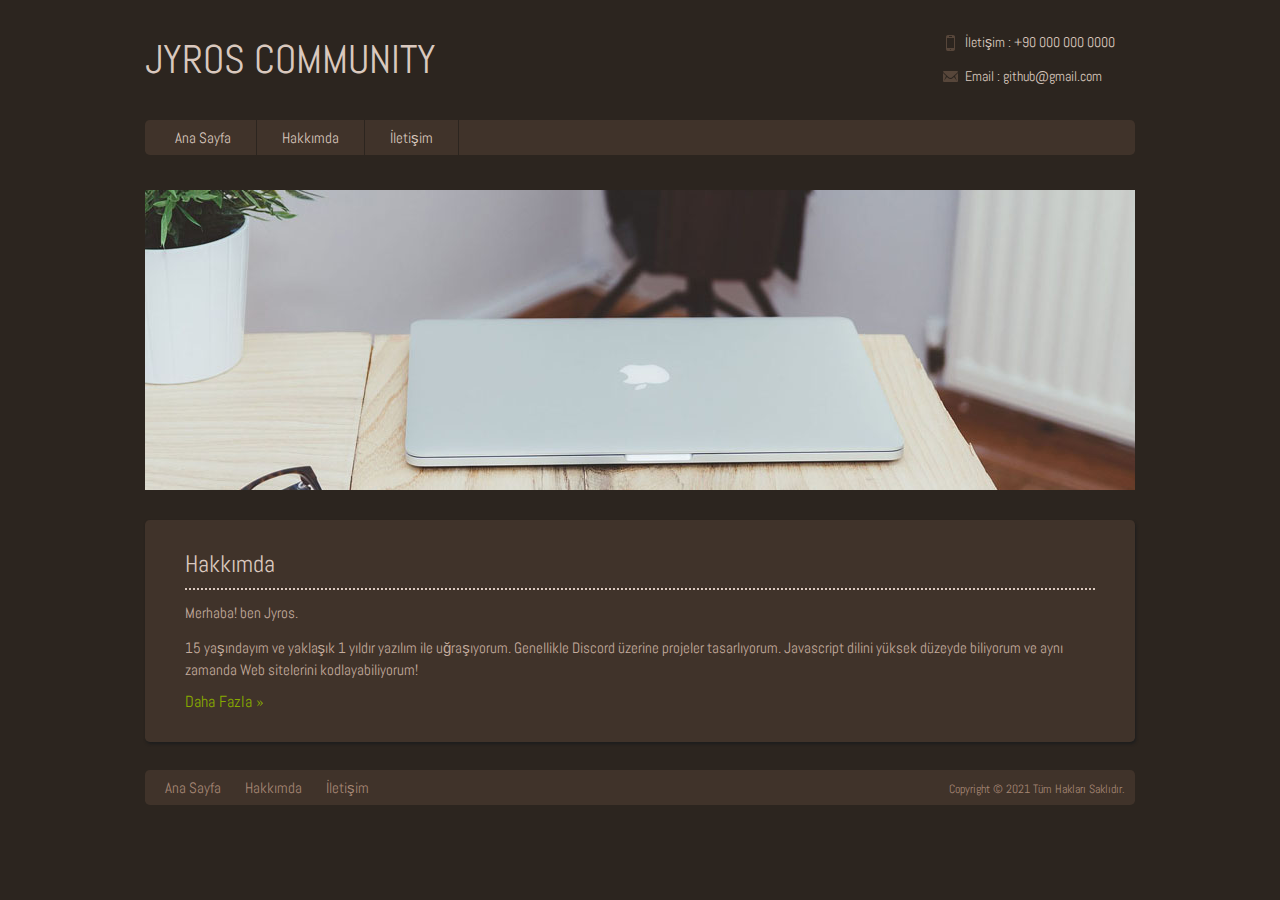
<file: index.html>
<!DOCTYPE HTML>
<html>
<head>
<title>Jyros Website</title>
<link href="css/style.css" rel="stylesheet" type="text/css" media="all" />
<script src="js/jquery.min.js"></script>
<script type="text/javascript" src="js/rhinoslider-1.02.min.js"></script>
<script type="text/javascript" src="js/mousewheel.js"></script>
<script type="text/javascript" src="js/easing.js"></script>
	<script type="text/javascript">
			$(document).ready(function() {
				$('#slider').rhinoslider({
					autoPlay: true
				});
			});

	</script>
</head>
<body>
    <div class="header">
        <div class="wrap">
            <div class="logo"><a href="index.html">Jyros Community</a></div>
            <div class="phone">
                <ul>
                    <li><span class="icon mob"></span>İletişim : +90 000 000 0000</li>
                    <li><span class="icon mail"></span>Email : <a href="mailto:@example.com">github@gmail.com</a></li>
                </ul>
            </div>
            <div class="clear"></div>
            <div class="nav">
                <ul>
                    <li><a href="index.html">Ana Sayfa</a></li>
                    <li><a href="single.html">Hakkımda</a></li>
                    <li><a href="contact.html">İletişim</a></li>
                </ul>
                <div class="clear"></div>
            </div>
        </div>
    </div>
    <div class="wrap">
    <div class="content">
            <div class="slide-box">
                <ul id="slider">
                    <li><img src="images/s1.jpg"></li>
                     <li><img src="images/s2.jpg"></li>
                    <li><img src="images/s3.jpg"></li>
                </ul>
            </div>
            <div class="b-box">
            <h1>Hakkımda</h1>
			<p>Merhaba! ben Jyros.</p>
			
			<p><p>15 yaşındayım ve yaklaşık 1 yıldır yazılım ile uğraşıyorum. Genellikle Discord üzerine projeler tasarlıyorum. Javascript dilini yüksek düzeyde biliyorum ve aynı zamanda Web sitelerini kodlayabiliyorum!</p>  <a href="single.html">Daha Fazla &raquo;</a></p>
            </div>
        </div>
    </div>
    <div class="footer">
        <div class="wrap">
            <div class="f-menu">
                <ul>
                    <li><a href="index.html">Ana Sayfa</a></li>
                    <li><a href="single.html">Hakkımda</a></li>
                    <li><a href="contact.html">İletişim</a></li>
                </ul>
                 <div class="copy">Copyright © 2021 Tüm Hakları Saklıdır.</div>
            </div>
        </div>
    </div>
    </body>
    </html>
</file>
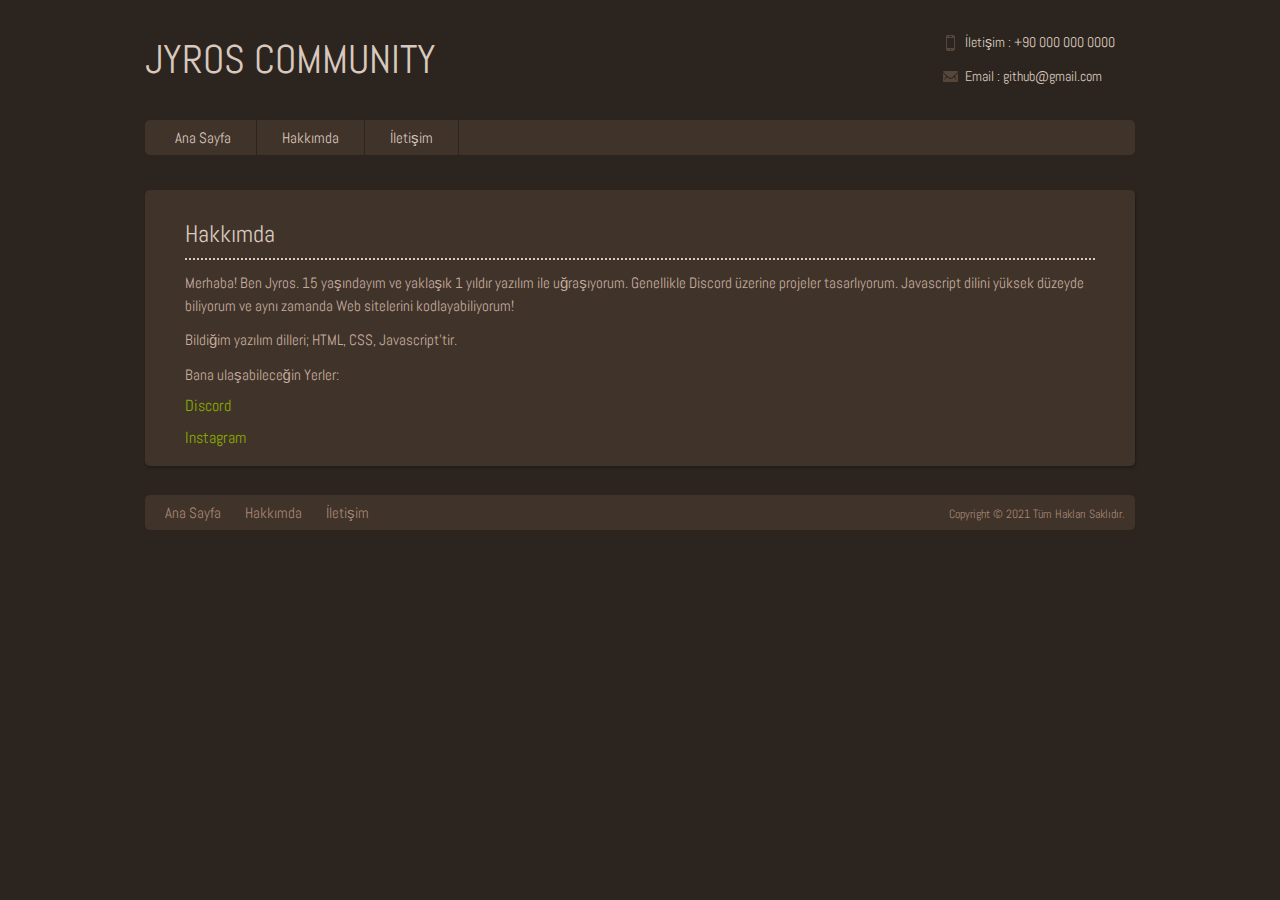
<file: single.html>
<!DOCTYPE HTML>
<html>
<head>
<title>Jyros Website</title>
<link href="css/style.css" rel="stylesheet" type="text/css" media="all" />
</head>
<body>
    <div class="header">
        <div class="wrap">
            <div class="logo"><a href="index.html">Jyros Community</a></div>
            <div class="phone">
                <ul>
                    <li><span class="icon mob"></span>İletişim : +90 000 000 0000</li>
                   <li><span class="icon mail"></span>Email : <a href="mailto:@example.com">github@gmail.com</a></li>
                </ul>
            </div>
            <div class="clear"></div>
            <div class="nav">
                <ul>
                    <li><a href="index.html">Ana Sayfa</a></li>
                    <li><a href="single.html">Hakkımda</a></li>
                    <li><a href="contact.html">İletişim</a></li>
                </ul>
                <div class="clear"></div>
            </div>
        </div>
    </div>
    <div class="wrap">
    <div class="content">
            
            <div class="b-box">
            <h1>Hakkımda</h1>
			<p>Merhaba! Ben Jyros. 15 yaşındayım ve yaklaşık 1 yıldır yazılım ile uğraşıyorum. Genellikle Discord üzerine projeler tasarlıyorum. Javascript dilini yüksek düzeyde biliyorum ve aynı zamanda Web sitelerini kodlayabiliyorum! </p>
			<p><p>Bildiğim yazılım dilleri; HTML, CSS, Javascript'tir.</p></p>
            <p><p>Bana ulaşabileceğin Yerler:</p></p>
            <a class="button" href="https://discord.com/users/796032235085627422" target="_blank">Discord</a>
            <br><br>
<a class="button" href="https://instagram.com/jyros1" target="_blank">Instagram</a>

</div>
        </div>
    </div>
    <div class="footer">
        <div class="wrap">
            <div class="f-menu">
                <ul>
                    <li><a href="index.html">Ana Sayfa</a></li>
                    <li><a href="#">Hakkımda</a></li>
                    <li><a href="contact.html">İletişim</a></li>
                </ul>
                 <div class="copy">Copyright © 2021 Tüm Hakları Saklıdır.</div>
            </div>
        </div>
    </div>
    </body>
</html>
</file>
<file: css/style.css>
@font-face {  
  font-family: Abel-Regular ;  
  src: url( ../fonts/Abel-Regular.ttf ) format("truetype");  
} 
html, body, div, span, applet, object, iframe,
h1, h2, h3, h4, h5, h6, p, blockquote, pre,
a, abbr, acronym, address, big, cite, code,
del, dfn, em, img, ins, kbd, q, s, samp,
small, strike, strong, sub, sup, tt, var,
b, u, i, center,
dl, dt, dd, ol, ul, li,
fieldset, form, label, legend,
table, caption, tbody, tfoot, thead, tr, th, td,
article, aside, canvas, details, embed, 
figure, figcaption, footer, header, hgroup, 
menu, nav, output, ruby, section, summary,
time, mark, audio, video {
	margin: 0;
	padding: 0;
	border: 0;
	font-size: 100%;
	font: inherit;
	vertical-align: baseline;
}
article, aside, details, figcaption, figure, 
footer, header, hgroup, menu, nav, section {
	display: block;
}
body {
	line-height: 1;
}
ol, ul {
	list-style: none;
}
blockquote, q {
	quotes: none;
}
blockquote:before, blockquote:after,
q:before, q:after {
	content: '';
	content: none;
}
table {
	border-collapse: collapse;
	border-spacing: 0;
}
a{text-decoration:none;}
.txt-rt{text-align:right;}
.txt-lt{text-align:left;}
.txt-center{text-align:center;}
.float-rt{float:right;}
.float-lt{float:left;}
.clear{clear:both;}
.pos-relative{position:relative;}
.pos-absolute{position:absolute;}
.display-block{display:block;}
body{
	background:#2c251f;
	font-family:'Abel-Regular', Helvetica, sans-serif;
}
.header{
	padding-top:15px;
	margin:0 0 35px 0;
}
.wrap{
	width:990px;
	margin:0 auto;
	background:#2c251f;
}
.logo a{
	margin:25px 0;
	color:#D9C8BE;
	font-size:40px;
	float:left;
	text-transform:uppercase;
}
.phone{
	float:right;
	position:relative;
	margin:20px 20px 0 0;
}
.phone li{
	color:#d9c8be;
	font-size:14px;
	padding-bottom:20px;
}
.phone li a{
	color:#d9c8be;
}
.icon{
	background:url(../images/icons.png) no-repeat;
	background-repeat:no-repeat;
	width:20px;
	height:20px;
}
.mob,
.mail{
	display:inline-block;
}
.mob{
	background-position:0 0;
	position:absolute;
	left:-25px;
	top:-2px;
}
.mail{
	background-position:0 -20px;
	position:absolute;
	left:-25px;
	top:31px;
}
.nav{
	margin-top:15px;
	background:#40332a;
	-webkit-border-radius:.3em;
       -moz-border-radius:.3em;
	        border-radius:.3em;
}
.nav ul {
padding: 0 0 0 5px;
}
.nav li{
	float:left;
	text-align:center;
	display:inline-block;
	border-right:1px solid #2c251f;
}
.nav li a{
	color:#d9c8be;
	font-size:15px;
	display:block;
	padding:10px 25px;
	-moz-transition:all .3s;
	-o-transition:all .3s;
	-webkit-transition:all .3s;
	-ms-transition:all .3s;
	transition:all .3s;
}
.nav li a:hover{
	color:#fff;
	background:#564437;
}
.content{
	margin:0 auto;
}
.slide-box{
	margin:10px auto 30px auto;
	width:990px;
	height:300px;
}
/*--list--*/
.list{
	margin:0 0 0 2em;
}
.list li{
	margin:0;
	color:#c4ac9e;
	font-size:12px;
	padding-bottom:15px;
	list-style-type: disc;
}
.box:first-child{
	margin-left:0;
}
.box{
	float:left;
	position:relative;
	width:300px;
	height:320px;
	background:#40332a;
	margin:0 0 0 44px;
	-webkit-box-shadow:1px 2px 3px #000;
	   -moz-box-shadow:1px 2px 3px #111;
	        box-shadow:1px 2px 3px #1d1d1d;
	-webkit-border-radius:.3em;
       -moz-border-radius:.3em;
	        border-radius:.3em;
}
.box h1{
	margin:0 0 12px 0;
	padding-bottom:12px;
	font-size:18px;
	color:#d9c8be;
	border-bottom:2px dotted #d9c8be;
}
.box .prev{
	margin:18px auto;
	text-align:center;
}
.box .more p{
	position:absolute;
	right:15px;
	bottom:15px;
	background:#2c251f;
	font-size:10px;
	padding:5px;
	-webkit-border-radius:.3em;
       -moz-border-radius:.3em;
	        border-radius:.3em;
}
.box .more p a{
	color:#9dc41d;
	display:block;
}
.boxes{
	margin:35px auto;
}
.b-box{
	position:relative;
	padding:20px 40px;
	background:#40332a;
	-webkit-box-shadow:1px 2px 3px #000;
	   -moz-box-shadow:1px 2px 3px #111;
	        box-shadow:1px 2px 3px #1d1d1d;
	-webkit-border-radius:.3em;
       -moz-border-radius:.3em;
	        border-radius:.3em;
}
.b-box h1{
	margin:0 0 12px 0;
	padding:12px 0;
	font-size:24px;
	color:#d9c8be;
	border-bottom:2px dotted #d9c8be;
}
.b-box p{
	margin:0 0 12px 0;
	line-height:1.5em;
	font-size:15px;
	color:#C4AC9E;
}
.b-box span{
	font-weight:bold;
}
.table{
	display:table;
	font-size:12px;
	border-bottom:1px solid #564437;
	color:#c3aea2;
	margin:3em auto;
}
.table-head{
	 display: table-header-group;
}
.table-head .column{
	background:#564437;
	color:#c3aea2;
	border-right:1px solid #564437;
	border-bottom:none;
	text-align:center;
}
.row{
	display:table-row;
}
.row .column:nth-child(1){
	border-left:1px solid #564437;
}
.row:last-child .column{
	border-bottom:none;
}
.column{
	display:table-cell;
	padding:10px 20px;
	border-bottom:1px solid #564437;
	border-right:1px solid #564437;
}
.f-menu{
	position:relative;
	margin:1.8em 0;
	background:#40332a;
	-webkit-border-radius:.3em;
       -moz-border-radius:.3em;
	        border-radius:.3em;
}
.f-menu ul{
	padding:0;
	margin-left:10px;
}
.f-menu li{
	display:inline-block;
}
.f-menu li a{
	color:#a68775;
	font-size:15px;
	display:block;
	padding:10px;
}
.f-menu li a:hover{
	color:#fff;
}
.copy{
	position:absolute;
	right:10px;
	top:13px;
	color:#a68775;
	font-size:12px;
}
/*--contact--*/
.contact{
	float:left;
	margin:2em 0 1em 1em;
}
.contact li:first-child{
	font-size:16px;
	color:#9DC41D;
}
.contact li:last-child{
	line-height:1.5em;
	border-top:1px solid #2c251f;
	padding-top:10px;
}
.contact li{
	width:400px;
	color:#c4ac9e;
	font-size:12px;
	padding-bottom:9px;
}
.land{
	font-size:12px;
	color:#c4ac9e;
}
.book-list{
	margin:4em 0;
}
.book-list li{
	padding:7px 0;
	font-size:14px;
	color:#C4AC9E;
	
}
.book-list li:first-child{
	color:#9DC41D;
	font-size:18px;
	
}
/* form */
.form{
	font-size:.8em;
	margin:2em 0 0 5em;
}
form label{
	font-size:15px;
	color:#d9c8be;
	padding-bottom:5px;
}
form div{
	padding:20px;
}
form div:last-child{
	border-bottom:none;
}
form span{
	display:block;
	color:#aaa;
}
.form form input[type=text],
form input[type=password],
form textarea,
form input[type=text].error,
form input[type=password].error,
form select.error{
	padding:8px 5px;
	width:300px;
	font-size:14px;
	font-family:Arial, Helvetica, sans-serif;
	margin:10px 0;
	border:1px solid #564437;
	color:#d9c8be;
	background:none;
-webkit-border-radius:.2em;
   -moz-border-radius:.2em;
		border-radius:.2em;
}
.form form input[type=text]:focus,
form input[type=password]:focus,
form textarea:focus,
form select:focus{
	background:none;
	outline:none;
}
.content form input[type=submit]{
	cursor:pointer;
	color:#8A0;
	background:#2c251f;
	padding:8px 15px;
	border:1px solid #564437;
-webkit-border-radius:.3em;
   -moz-border-radius:.3em;
		border-radius:.3em;
}
.content form input[type=submit]:hover{
	background:#564437;
}
.content form textarea{
	height:100px;
	width:300px;
}
.error{
display:inline;
	font-size:12px;
	font-weight:normal;
	padding:10px 0 0 10px;
	color:#FF0000;
}
select.error{
	padding:0;
}
.rhino-btn {
	background:url(../images/rhinoslider-sprite.png) 0 0 no-repeat;
	z-index:10;
	width:56px;
	height:53px;
	display:block;
	text-indent:-999%;
	-webkit-user-select:none;
	-moz-user-select:none;
	user-select:none;
}

.rhino-prev, .rhino-next { bottom:-4px; }

.rhino-prev {
	left:-6px;
	background-position:-168px 0;
}

.rhino-next {
	right:-6px;
	background-position:-106px 0;
}

.rhino-prev:hover { background-position:-168px -53px; }

.rhino-next:hover { background-position:-106px -53px; }

.rhino-toggle {
	top:-4px;
	left:-6px;
}

.rhino-play { background-position:0 0; }

.rhino-play:hover { background-position:0 -53px; }

.rhino-pause { background-position:-56px 0; }

.rhino-pause:hover { background-position:-56px -53px; }

.rhino-container { position:relative; }

.rhino-caption {
	position:absolute;
	background: #000;
	display:none;
	left:0;
	right:0;
	top:0;
	color:#fff;
	padding:10px;
	text-align:right;
	-webkit-user-select:none;
	-moz-user-select:none;
	user-select:none;
}

.rhino-bullets {
	position: absolute;
	bottom: -3px;
	left: 50%;
	margin:0 0 0 -50px;
	z-index: 10;
	background: #fff;
	padding:0;
}

.rhino-bullets:before, .rhino-bullets:after {
	position:absolute;
	display:block;
	left:-16px;
	content:' ';
	width:16px;
	height:26px;
	background:url(../images/rhinoslider-sprite.png) -224px 0 no-repeat;
}

.rhino-bullets:after {
	left:auto;
	right:-16px;
	background-position: -240px 0;
}
.rhino-bullets li {
	float:left;
	display:inline;
	margin:0 2px;
}

.rhino-bullets li a.rhino-bullet {
	display: block;
	width: 16px;
	height: 15px;
	cursor: pointer;
	background: white;
	font-size: 10px;
	text-align: center;
	padding: 6px 0 5px 0;
	color: #333;
	text-decoration:none;
	-webkit-user-select:none;
	-moz-user-select:none;
	user-select:none;
}

.rhino-bullets li a.rhino-bullet:hover, .rhino-bullets li a.rhino-bullet:focus {
	color:#999;
	background:#eee;
}

.rhino-bullets li a.rhino-bullet.rhino-active-bullet {
	color:#fff;
	background:#40332A;
}
.demo-header{
	background:#fff;
	border-bottom:1px solid #ddd;
	font-size:12px;
	-moz-box-shadow:2px 0 10px #ddd;
	-webkit-box-shadow:2px 0 10px #ddd;
	box-shadow:2px 0 10px #ddd;
}
.demo-header a{
	color:#2d2d2d;
	text-decoration:none;
	padding:10px;
	display:inline-block;
}
.demo-header a:hover{
	color:#ff4800;
}
#slider {
	width:990px;
	height:300px;
	
	padding:0;
	margin:0;
}

#slider li { list-style:none; }
#page{
	margin:40px auto;
	width:990px;
}
.content ul{
	margin:0 0 12px 0;
}
.content li{
	color:#C4AC9E;
	font-size:12px;
	line-height:22px;
}
.content a{
	color:#88aa00;
}
.content h2,
.content h3{
	color:#D9C8BE;
	font-weight:bold;
	margin:12px 0;
}

@media (max-width:1024px) {
	.wrap {
    width: 90%;
}
.content img {
	width:100%;
	height:auto;
	object-fit:cover;
}
.slide-box,.rhino-container,#slider {
	width:100%;
}
}

@media (max-width:800px) {
.logo a {
	font-size:35px;	
}
}

@media (max-width:736px) {
.header {
    padding-top: 0px;
	margin: 0 0 25px 0;
}
.logo a {
    font-size: 30px;
}
.nav {
    margin-top: 0px;
}
.slide-box,.rhino-container,#slider {
	height:250px;
} 
}

@media (max-width:667px) {
	.slide-box,.rhino-container,#slider {
	height:220px;
}
.f-menu ul {
	margin:0;
	text-align:center;
} 
.copy {
	position:static;
	text-align:center;
	padding: 5px 10px 12px;
}
.form {
	margin:1em 0 0;
}
form div {
    padding: 10px 0;
}
.b-box p {
	font-size:14px;
}
}

@media (max-width:640px) {
.b-box p {
	line-height: 1.9em;
}
form label {
	font-weight:normal;
}
}

@media (max-width:600px) {
.logo a {
    font-size: 28px;
}
}

@media (max-width:480px) {
.phone {
	margin: 20px 0px 0 0;
}
.nav li a {
	padding: 10px 17px;
}
.slide-box, .rhino-container, #slider {
	height:190px;
}
.b-box {
	padding:15px 30px;
}
}

@media (max-width:414px) {
.header .logo {
	text-align:center;
}
.logo a {
    margin: 19px 0;
    font-size: 28px;
    float: none;
    display: inline-block;
}
.phone {
	float:none;
	margin:0 0 10px 100px;
}
.phone li {
	padding-bottom:15px;
}
.mail {
	top: 26px;
}
.nav li a {
    padding: 10px 12px;
}
.slide-box, .rhino-container, #slider {
	height:160px;
}
.form form input[type=text], form input[type=password], form textarea, form input[type=text].error, form input[type=password].error, form select.error, .content form textarea {
	width:96%;
}
form div {
    padding: 1px 0;
}
}

@media (max-width: 384px) {
.phone {
    float: none;
    margin: 0 0 10px 85px;
}
.nav li a {
    padding: 10px 10px;
}
.slide-box, .rhino-container, #slider {
	height:150px;
}
.b-box {
    padding: 15px 25px;
}
.b-box h1 {
	font-size:22px;
	padding: 0px 0 12px;
}
.f-menu li a {
	font-size: 14px;
}
}

@media (max-width: 375px) {
.nav li a {
    padding: 10px 9px;
}
.logo a {
	font-size: 26px;
}
.slide-box, .rhino-container, #slider {
	height:145px;
}
}

@media (max-width: 320px) {
.phone {
    float: none;
    margin: 0 0 10px 50px;
}
.nav li a {
    padding: 10px 5px;
	font-size:14px;
}
.slide-box, .rhino-container, #slider {
	height:125px;
}
.f-menu ul {
	padding-top:10px;
}
.f-menu li a {
	padding:5px 10px;
}
.b-box p,.phone li, .content form input[type=submit] {
    font-size: 13px;
}
.content a,form label {
	font-size:14px;
}
.copy {
	line-height: 18px;
    padding: 10px 10px 12px;
}
.form form input[type=text], form input[type=password], form textarea, form input[type=text].error, form input[type=password].error, form select.error, .content form textarea {
    width: 95%;
	font-size:13px;
}
.logo a {
    font-size: 23px;
}
}
</file>
